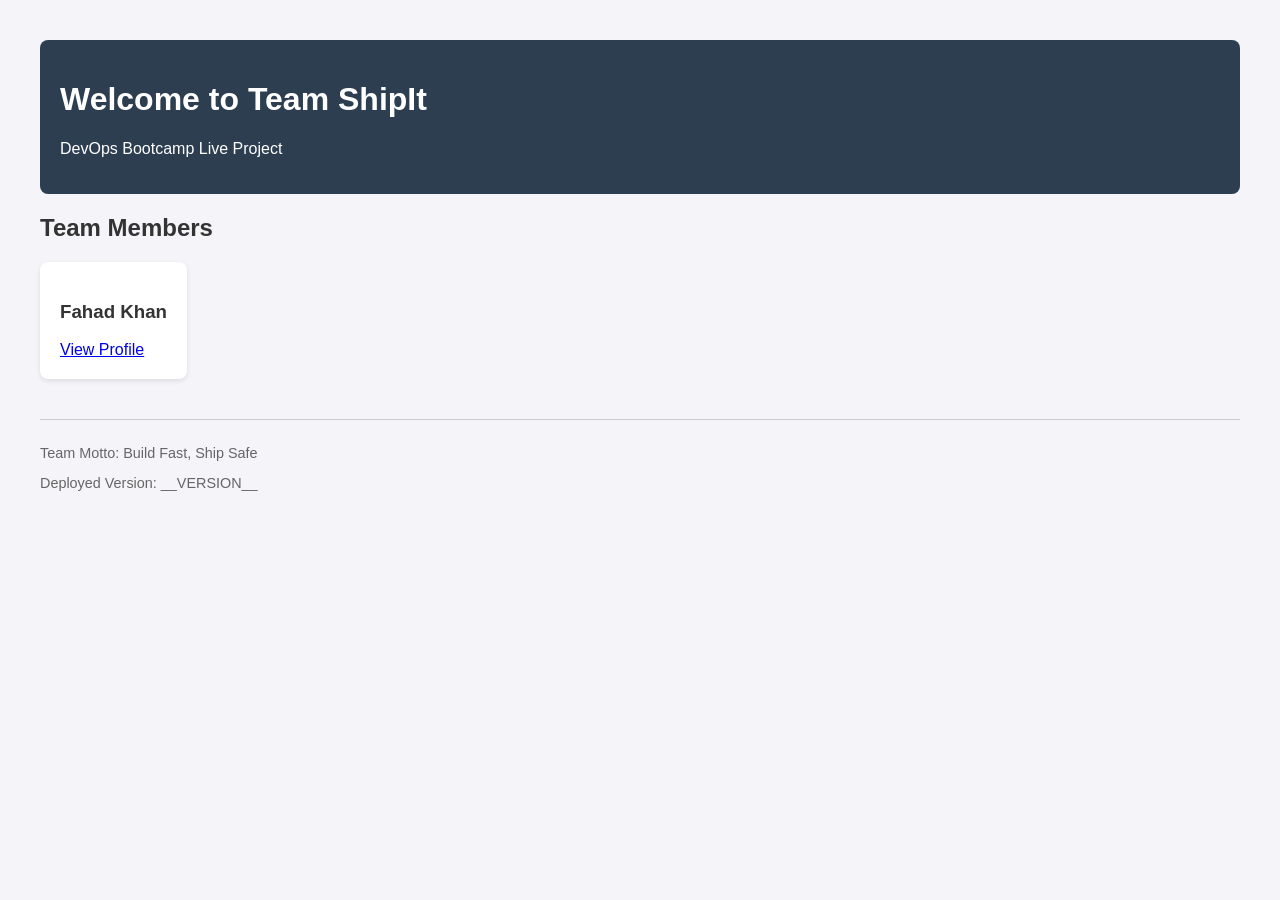
<file: site/index.html>
<!DOCTYPE html>
<html lang="en">

<head>
    <meta charset="UTF-8">
    <title>ShipIt Team Website</title>
    <link rel="stylesheet" href="style.css">
</head>

<body>
    <header>
        <h1>Welcome to Team ShipIt</h1>
        <p>DevOps Bootcamp Live Project</p>
    </header>

    <main>
        <h2>Team Members</h2>
        <div class="cards">
            <div class="card">
                <h3>Fahad Khan</h3>
                <a href="members/fahad.html">View Profile</a>
            </div>
        </div>
    </main>

    <footer>
        <p>Team Motto: Build Fast, Ship Safe</p>
        <p>Deployed Version: __VERSION__</p>
    </footer>
</body>

</html>
</file>
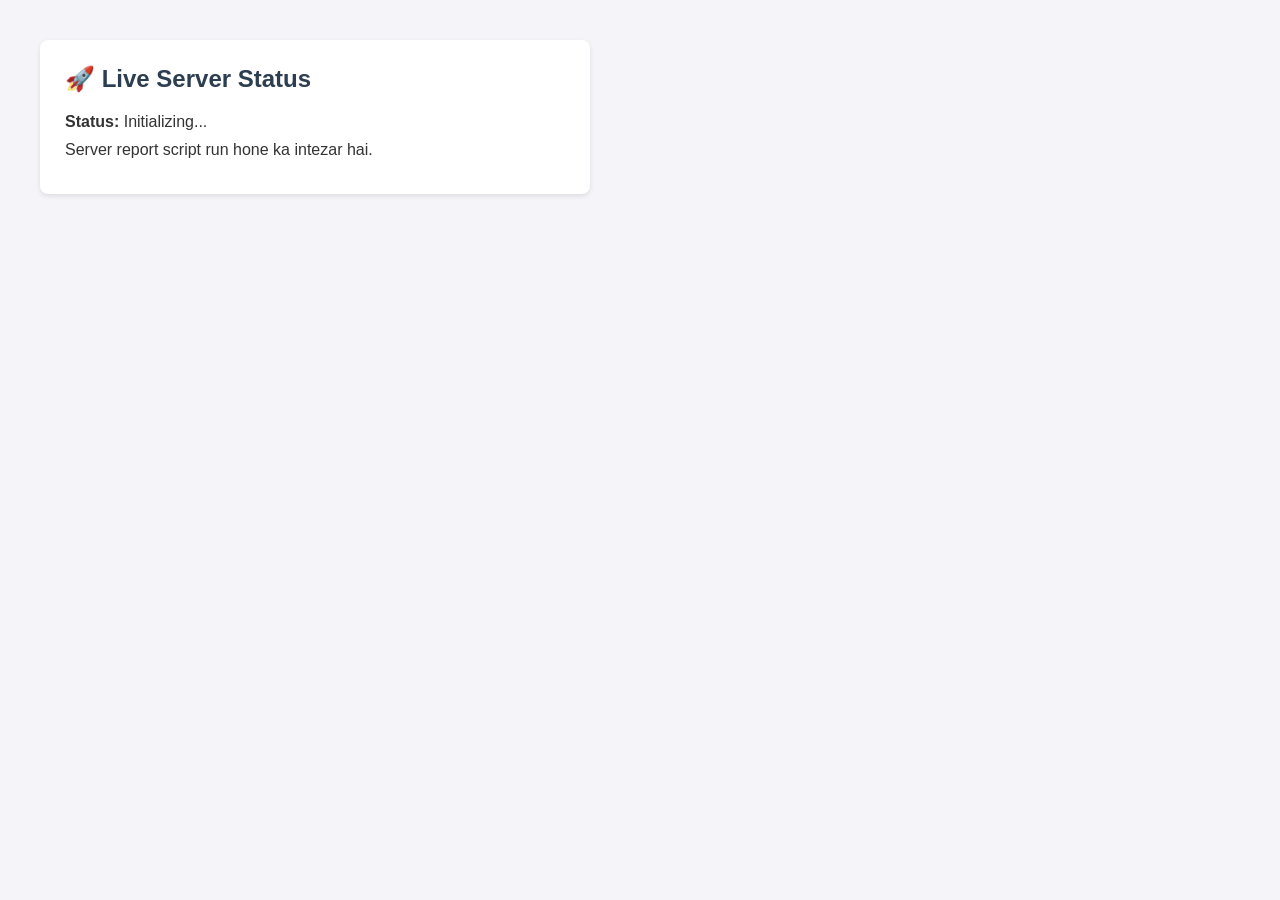
<file: site/status.html>
<!DOCTYPE html>
<html lang="en">
<head>
    <meta charset="UTF-8">
    <meta name="viewport" content="width=device-width, initial-scale=1.0">
    <title>Server Status</title>
    <style>
        body {
            font-family: Arial, sans-serif;
            margin: 40px;
            background: #f4f4f9;
        }
        .card {
            background: white;
            padding: 25px;
            border-radius: 8px;
            max-width: 500px;
            box-shadow: 0 2px 5px rgba(0,0,0,0.1);
        }
        h2 {
            color: #2c3e50;
            margin-top: 0;
        }
        p {
            font-size: 16px;
            margin: 10px 0;
            color: #333;
        }
    </style>
</head>
<body>
    <div class="card">
        <h2>🚀 Live Server Status</h2>
        <p><strong>Status:</strong> Initializing...</p>
        <p>Server report script run hone ka intezar hai.</p>
    </div>
</body>
</html>
</file>
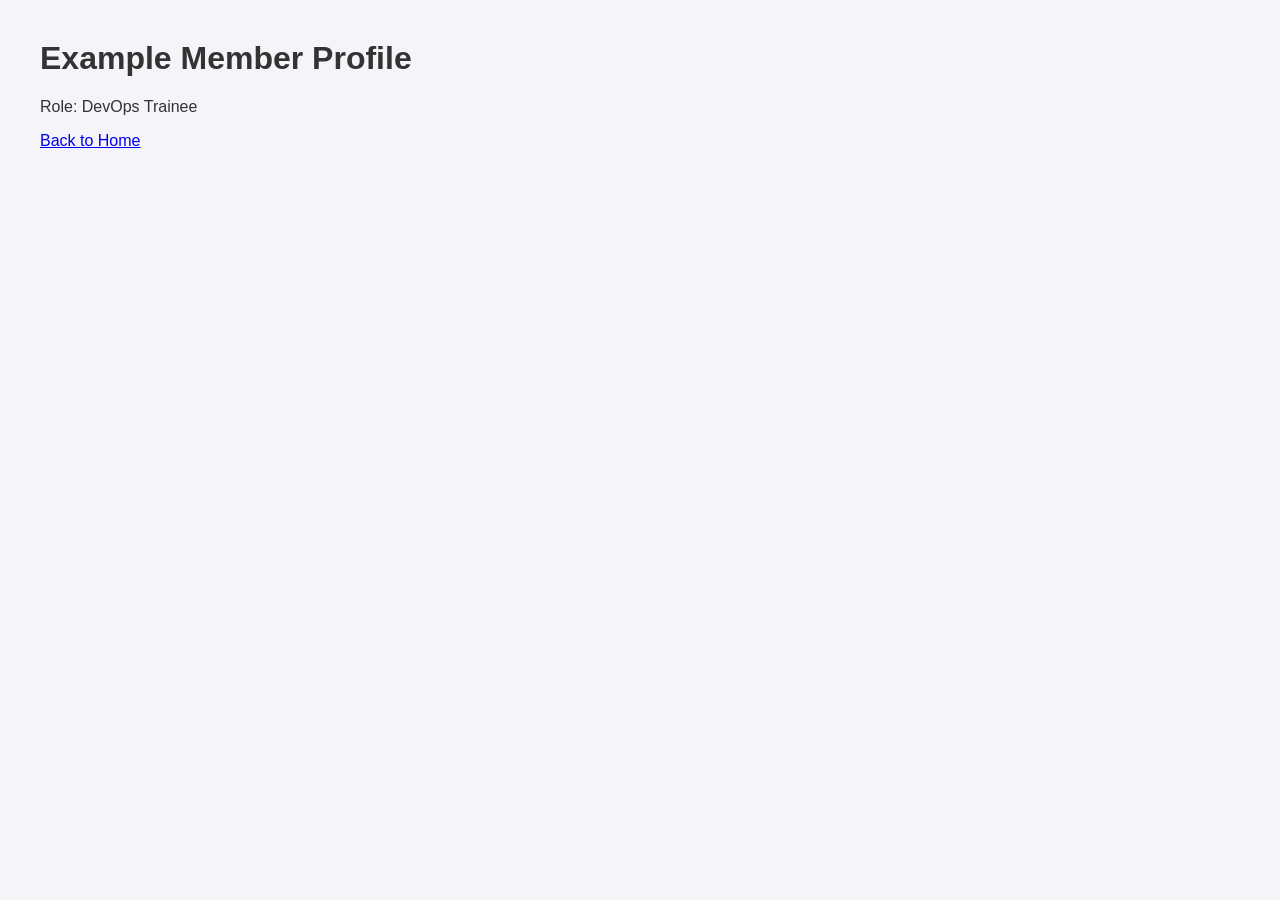
<file: site/members/example.html>
<!DOCTYPE html>
<html lang="en">
<head>
    <meta charset="UTF-8">
    <title>Example Member</title>
    <link rel="stylesheet" href="../style.css">
</head>
<body>
    <h1>Example Member Profile</h1>
    <p>Role: DevOps Trainee</p>
    <a href="../index.html">Back to Home </a>
</body>
</html>
</file>
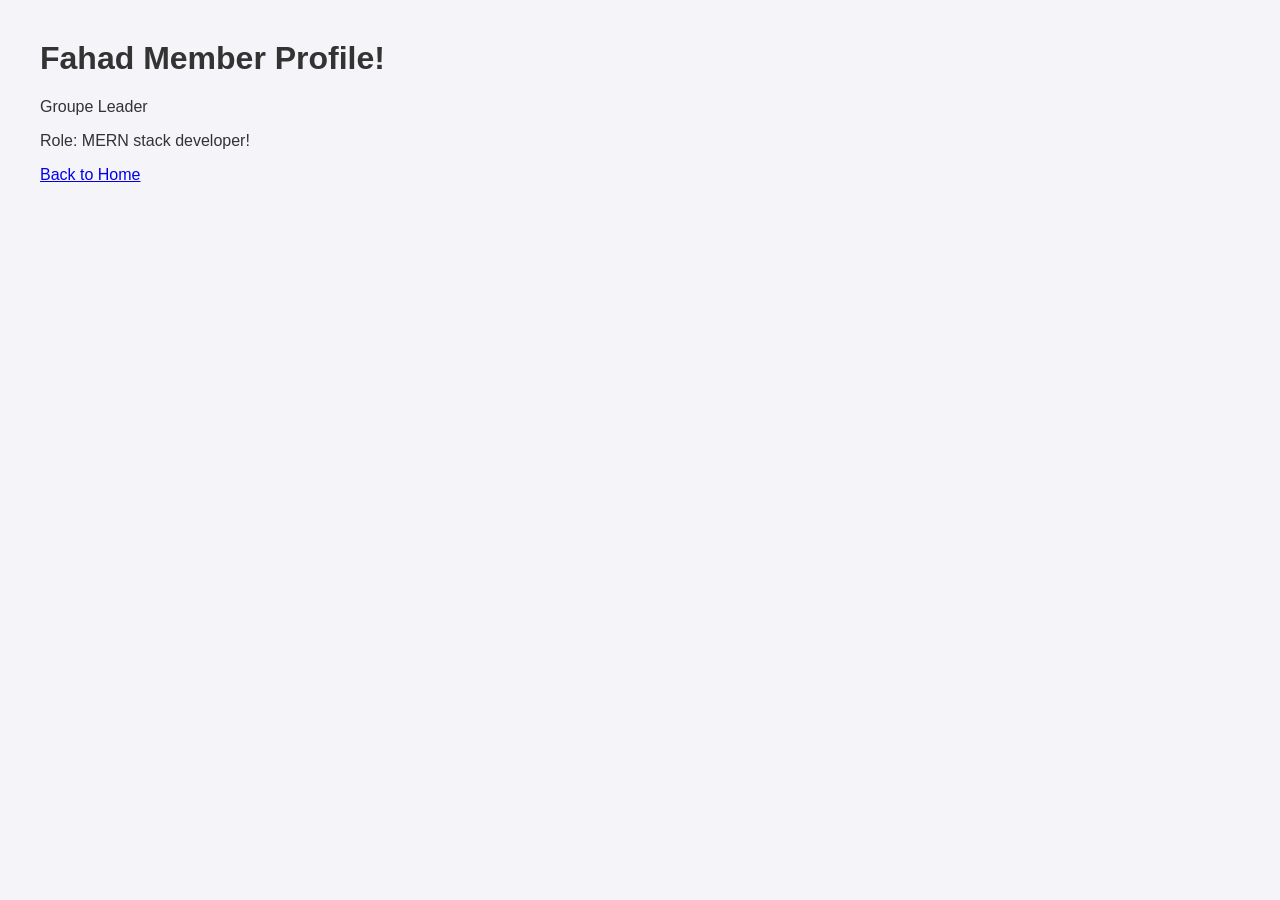
<file: site/members/fahad.html>
<!DOCTYPE html>
<html lang="en">
<head>
    <meta charset="UTF-8">
    <title>Fahad</title>
    <link rel="stylesheet" href="../style.css">
</head>
<body>
    <h1>Fahad Member Profile!</h1>
    <p>Groupe Leader</p>
    <p>Role: MERN stack developer!</p>
    <a href="../index.html">Back to Home </a>
</body>
</html>
</file>
<file: site/style.css>
body { font-family: Arial, sans-serif; margin: 40px; background: #f4f4f9; color: #333; }
header { background: #2c3e50; color: white; padding: 20px; border-radius: 8px; }
.cards { display: flex; gap: 20px; margin-top: 20px; }
.card { background: white; padding: 20px; border-radius: 8px; box-shadow: 0 2px 5px rgba(0,0,0,0.1); }
footer { margin-top: 40px; font-size: 0.9em; color: #666; border-top: 1px solid #ccc; padding-top: 10px; }
</file>
